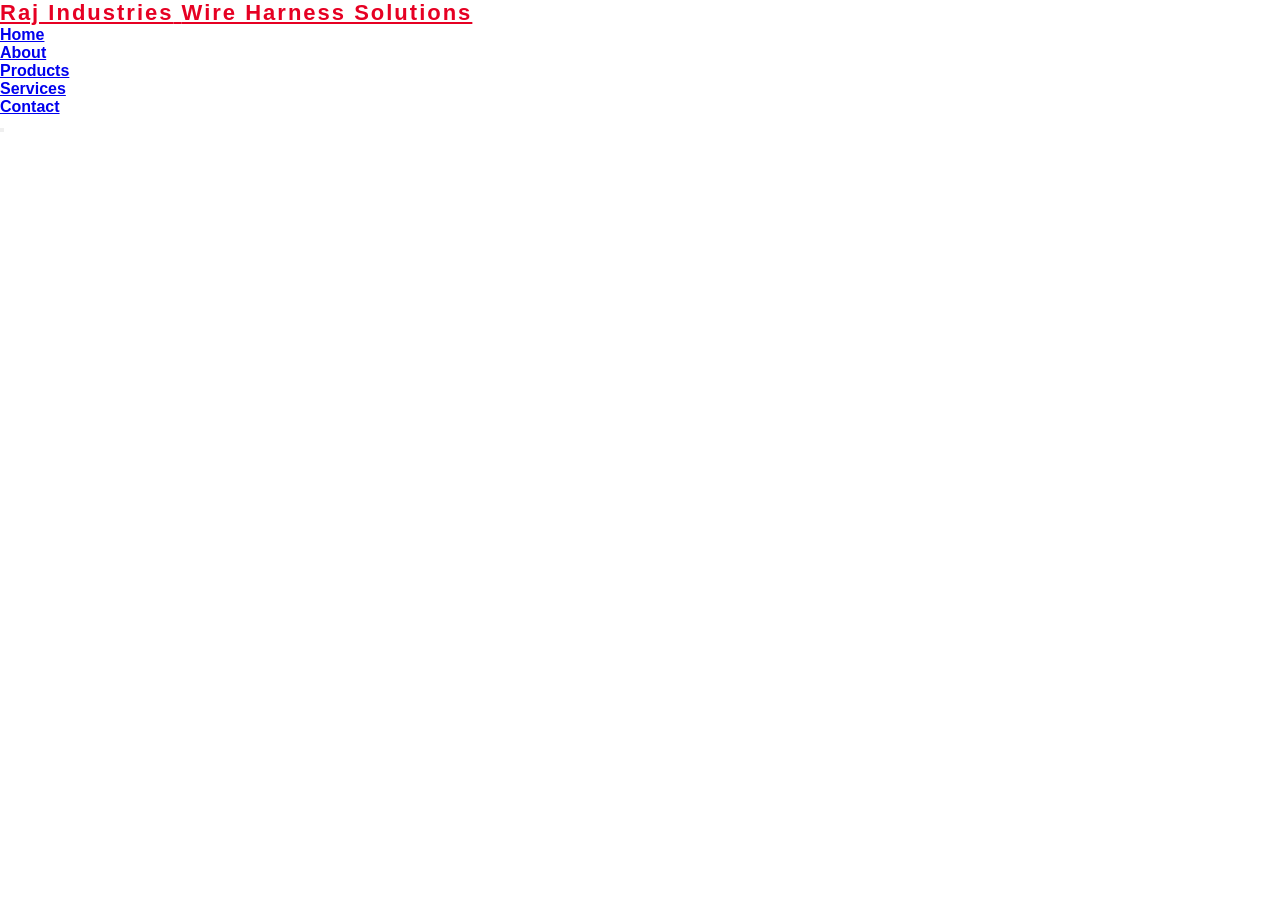
<file: header.html>
<!-- Header -->
<!-- <header class="c-page-head" role="banner">
    <div class="c-page-head__top js-page-head js-sticky-header">
        <div class="c-page-head__box">
            <div class="c-sticky-header">
                <div class="c-sticky-header__default">
                    <nav class="c-meta-nav js-meta-nav">
                        <div class="c-meta-nav__content">
                            <strong class="c-meta-nav__title" role="heading" aria-level="3">Raj Industries
                                <span class="c-meta-nav__subtitle">Connect to Future</span>
                            </strong>
                            <ul class="c-meta-nav__list">
                                <li class="c-meta-nav__item">
                                    <button class="theme-toggle c-meta-nav__link" id="themeToggle" aria-label="Toggle dark mode">
                                        <svg class="theme-toggle__icon theme-toggle__icon--sun" width="20" height="20" viewBox="0 0 20 20" fill="none">
                                            <circle cx="10" cy="10" r="4" stroke="currentColor" stroke-width="2"/>
                                            <path d="M10 2V4M10 16V18M18 10H16M4 10H2M15.66 4.34L14.24 5.76M5.76 14.24L4.34 15.66M15.66 15.66L14.24 14.24M5.76 5.76L4.34 4.34" stroke="currentColor" stroke-width="2" stroke-linecap="round"/>
                                        </svg>
                                        <svg class="theme-toggle__icon theme-toggle__icon--moon" width="20" height="20" viewBox="0 0 20 20" fill="none">
                                            <path d="M17.66 11.2C17.1 13.15 15.66 14.74 13.8 15.61C11.93 16.48 9.78 16.56 7.86 15.82C5.94 15.08 4.41 13.58 3.58 11.68C2.75 9.78 2.69 7.63 3.42 5.68C4.05 4 5.23 2.64 6.77 1.84C6.42 3.6 6.75 5.43 7.69 6.97C8.63 8.51 10.12 9.63 11.84 10.09C13.56 10.54 15.39 10.3 16.94 9.41C17.66 9.91 17.66 10.62 17.66 11.2Z" stroke="currentColor" stroke-width="2" stroke-linejoin="round"/>
                                        </svg>
                                    </button>
                                </li>
                            </ul>
                        </div>
                    </nav>
                </div>
            </div>
        </div>
    </div>

    <div class="c-page-head__bottom">
        <div class="c-page-head__box">
            <div class="c-page-head__content">
                <div class="c-page-head__brand">

                    <a href="index.html" class="c-logo js-main-logo" title="Raj Industries">
                        <svg role="img" class="c-logo__icon" aria-label="Raj Industries" viewBox="0 0 200 60">
                            <text x="10" y="35" font-family="Arial, sans-serif" font-size="28" font-weight="bold" fill="currentColor">RAJ</text>
                            <text x="10" y="52" font-family="Arial, sans-serif" font-size="10" fill="#dc3545">CONNECT TO FUTURE</text>
                        </svg>
                    </a>

                    <nav class="c-main-nav js-main-nav">
                        <ul class="c-main-nav__list c-main-nav__list--l1 js-main-nav-list">
                            <li class="c-main-nav__item c-main-nav__item--l1">
                                <a href="index.html" class="c-main-nav__link c-main-nav__link--l1" data-page="index">Home</a>
                            </li>
                            <li class="c-main-nav__item c-main-nav__item--l1">
                                <a href="about.html" class="c-main-nav__link c-main-nav__link--l1" data-page="about">About</a>
                            </li>
                            <li class="c-main-nav__item c-main-nav__item--l1">
                                
                                <a href="products.html" class="c-main-nav__link c-main-nav__link--l1" data-page="products">Products</a>
                               
                            </li>
                            <li class="c-main-nav__item c-main-nav__item--l1">
                                <a href="services.html" class="c-main-nav__link c-main-nav__link--l1" data-page="services">Services</a>
                            </li>
                            <li class="c-main-nav__item c-main-nav__item--l1">
                                <a href="contact.html" class="c-main-nav__link c-main-nav__link--l1" data-page="contact">Contact</a>
                            </li>
                        </ul>
                    </nav>

                    <button class="mobile-toggle c-main-nav__toggle js-mobile-nav-toggle" aria-label="Toggle menu">
                        <span></span>
                        <span></span>
                        <span></span>
                    </button>

                </div>
            </div>
        </div>
    </div>

    <nav class="c-mobile-nav js-mobile-nav">
        <div class="c-accordion-nav">
            <ul class="c-accordion-nav__list c-accordion-nav__list--l1">
                <li class="c-accordion-nav__item c-accordion-nav__item--l1">
                    <a href="index.html" class="c-accordion-nav__link" data-page="index">Home</a>
                </li>
                <li class="c-accordion-nav__item c-accordion-nav__item--l1">
                    <a href="about.html" class="c-accordion-nav__link" data-page="about">About</a>
                </li>
                <li class="c-accordion-nav__item c-accordion-nav__item--l1">
                    <a href="products.html" class="c-accordion-nav__link" data-page="products">Products</a>
                </li>
                <li class="c-accordion-nav__item c-accordion-nav__item--l1">
                    <a href="services.html" class="c-accordion-nav__link" data-page="services">Services</a>
                </li>
                <li class="c-accordion-nav__item c-accordion-nav__item--l1">
                    <a href="contact.html" class="c-accordion-nav__link" data-page="contact">Contact</a>
                </li>
            </ul>
        </div>
    </nav>

</header>


<-- Header -->
<!-- <header class="c-page-head" role="banner">

<div class="c-page-head__top js-page-head js-sticky-header">
<div class="c-page-head__box">
<div class="c-sticky-header">
<div class="c-sticky-header__default">

<nav class="c-meta-nav js-meta-nav">
<div class="c-meta-nav__content">

<strong class="c-meta-nav__title" role="heading" aria-level="3">
Raj Industries
<span class="c-meta-nav__subtitle">Connect to Future</span>
</strong>

<ul class="c-meta-nav__list">
<li class="c-meta-nav__item">

<button class="theme-toggle c-meta-nav__link" id="themeToggle" aria-label="Toggle dark mode">
🌙
</button>

</li>
</ul>

</div>
</nav>

</div>
</div>
</div>
</div>

<!-- bottom nav -->
<!-- <div class="c-page-head__bottom">
<div class="c-page-head__box">
<div class="c-page-head__content">
<div class="c-page-head__brand">

<a href="index.html" class="c-logo js-main-logo" title="Raj Industries">
RAJ
</a>

<nav class="c-main-nav js-main-nav">
<ul class="c-main-nav__list c-main-nav__list--l1 js-main-nav-list">

<li class="c-main-nav__item c-main-nav__item--l1">
<a href="index.html" class="c-main-nav__link c-main-nav__link--l1" data-page="index">Home</a>
</li>

<li class="c-main-nav__item c-main-nav__item--l1">
<a href="about.html" class="c-main-nav__link c-main-nav__link--l1" data-page="about">About</a>
</li>

<li class="c-main-nav__item c-main-nav__item--l1">
<a href="products.html" class="c-main-nav__link c-main-nav__link--l1" data-page="products">Products</a>
</li>

<li class="c-main-nav__item c-main-nav__item--l1">
<a href="services.html" class="c-main-nav__link c-main-nav__link--l1" data-page="services">Services</a>
</li>

<li class="c-main-nav__item c-main-nav__item--l1">
<a href="contact.html" class="c-main-nav__link c-main-nav__link--l1" data-page="contact">Contact</a>
</li>

</ul>
</nav>

<button class="mobile-toggle c-main-nav__toggle js-mobile-nav-toggle" aria-label="Toggle menu" id="mobileToggle">
<span></span>
<span></span>
<span></span>
</button>

</div>
</div>
</div>
</div> -->

<!-- MOBILE NAV -->
<!-- <nav class="c-mobile-nav js-mobile-nav" id="mobileNav">
<div class="c-accordion-nav">
<ul class="c-accordion-nav__list c-accordion-nav__list--l1">

<li><a href="index.html" class="c-accordion-nav__link">Home</a></li>
<li><a href="about.html" class="c-accordion-nav__link">About</a></li>
<li><a href="products.html" class="c-accordion-nav__link">Products</a></li>
<li><a href="services.html" class="c-accordion-nav__link">Services</a></li>
<li><a href="contact.html" class="c-accordion-nav__link">Contact</a></li>

</ul>
</div>
</nav> -->

<!-- </header>  -->

<!-- JS (only required fixes) -->
<!-- <script>
/* DARK MODE */
// const themeBtn = document.getElementById("themeToggle");
// themeBtn?.addEventListener("click", () => {
// document.body.classList.toggle("dark-mode");
// });

// /* MOBILE MENU */
// const mobileBtn = document.getElementById("mobileToggle");
// const mobileNav = document.getElementById("mobileNav");

// mobileBtn?.addEventListener("click", () => {
// mobileNav.classList.toggle("open");
// });
// </script> -->

<!-- minimal css required -->
<!-- <style>
.c-mobile-nav{display:none;}
.c-mobile-nav.open{display:block;}

.dark-mode{
background:#111;
color:#fff;
}
</style>  --> 

<!-- new header file -->

<!DOCTYPE html>
<html lang="en">

<head>
    <meta charset="UTF-8">
    <title>Raj Industries - Wire Harness Manufacturing Excellence</title>

    <!-- IMPORTANT: Correct CSS link -->
    <link rel="stylesheet" href="header.css">

    <!-- Optional: improves font rendering -->
    <meta name="viewport" content="width=device-width, initial-scale=1.0">
</head>

<body>

   

    <!-- <header class="navbar">
        
        <div class="logo">Raj Industries
           <span class="abc">connect to future</span>
                </div>

        <ul class="nav-links">
              <li><a href="index-new.html">Home</a></li>

            <li class="dropdown">
                <a href="#">Products</a>

                <div class="mega-menu">
                    
                    <div class="menu-column">
                        <h4>Wire Harnesses</h4>
                    </div>

                    <div class="menu-column">
                        <h4>Industrial Solutions </h4>
                    </div>

                    <div class="menu-column">
                        <h4>Custom Assemblies</h4>
                    </div>

                    <div class="menu-column">
                        <h4>High-Voltage Systems</h4>
                    </div>
                </div>
            </li>

            <li><a href="about.html">About Us</a></li>
            <li><a href="services.html">Services</a></li>
            <li><a href="contact.html">Contact</a></li>
        </ul>
    </header> -->
    <header class="header">
        <div class="header__container">
            <div class="header__brand">
                <a href="index.html" class="logo">
                    <span class="logo__text">Raj Industries</span>
                    <span class="logo__tagline">Wire Harness Solutions</span>
                </a>
            </div>

             <nav class="nav">
                <ul class="nav__list">
                    <li class="nav__item"><a href="index.html" class="nav__link nav__link--active"><b>Home</b></a></li>
                    <li class="nav__item"><a href="about.html" class="nav__link"><b>About</b></a></li>
                    <!-- <li class="nav__item"><a href="products.html" class="nav__link">Products</a></li> -->
                      <li class="dropdown">
                <a href="products.html"><b>Products</b></a>

                <div class="mega-menu">
                    
                    <div class="menu-column">
                        <h4>Wire Harnesses</h4>
                    </div>

                    <div class="menu-column">
                        <h4>Industrial Solutions </h4>
                    </div>

                    <div class="menu-column">
                        <h4>Custom Assemblies</h4>
                    </div>

                    <div class="menu-column">
                        <h4>High-Voltage Systems</h4>
                    </div>
                </div>
            </li>
                    <li class="nav__item"><a href="services.html" class="nav__link"><b>Services</b></a></li>
                    <li class="nav__item"><a href="contact.html" class="nav__link"><b>Contact</b></a></li>
                </ul>
            </nav>

            <button class="mobile-toggle" aria-label="Toggle menu">
                <span></span>
                <span></span>
                <span></span>
            </button>
        </div>
    </header>

    <!-- Dummy section to test scrolling -->
    <section style="height:-36vh; margin-top:56px;"></section>

</body>

</html>
</file>
<file: header.css>
/* RESET */
* {
    margin: 0;
    padding: 0;
    box-sizing: border-box;
    font-family: "Segoe UI", sans-serif;
}

body {
    overflow-x: hidden;
}

/* ================= NAVBAR ================= */
.navbar {
    position: fixed;
    top: 0;
    width: 100%;
    height: 70px;
    padding: 0 60px;
    display: flex;
    justify-content: space-between;
    align-items: center;
    background: #fff;
    z-index: 1000;
    transition: box-shadow 0.3s ease;
}
.abc {
    position: relative;
    padding-left: 10px;
    top: 19px;
    left: -181px;
    color: #0b0707;
    font-size: medium;
}

.c-meta-nav__subtitle::after {
    z-index: 1;
    position: absolute;
    top: 8px;
    left: 15px;
    display: block;
    width: 15px;
    height: 1px;
    background-color: #adadad;
    content: "";
    pointer-events: none
}

/* LOGO */
.logo {
    font-size: 22px;
    font-weight: 600;
    letter-spacing: 2px;
    color: #e60023;
}

/* NAV LINKS */
.nav-links {
    list-style: none;
    display: flex;
    align-items: center;
    gap: 35px;
}

.nav-links li {
    position: relative;
}

.nav-links a {
    text-decoration: none;
    color: #333;
    font-size: 14px;
    letter-spacing: 0.5px;
    position: relative;
    padding: 5px 0;
}

/* UNDERLINE ANIMATION */
.nav-links a::after {
    content: "";
    position: absolute;
    left: 0;
    bottom: -6px;
    width: 0;
    height: 2px;
    background: #e60023;
    transition: width 0.3s ease;
}

.nav-links a:hover::after {
    width: 100%;
}

/* ================= MEGA MENU ================= */
.dropdown {
    position: relative;
}

/* Popup container */
.mega-menu {
    position: absolute;
    top: 63px;
    left: -242%;
    transform: translate(-50%, 20px);
    width: 100vw;
    background:rgb(90, 90, 90);
    padding: 45px 120px;
    display: flex;
    gap: 111px;
    opacity: 0;
    visibility: hidden;
    transition: all 0.35s ease;
    box-shadow: 0 25px 45px rgba(0, 0, 0, 0.12);
    z-index: 999;
}

/* Show popup on hover */
.dropdown:hover .mega-menu {
    opacity: 1;
    visibility: visible;
    transform: translate(-50%, 0);
}


/* Menu columns */
.menu-column h4 {
    font-size: 24px;
    margin-bottom: 15px;
    color: hwb(0 95% 2%);
    letter-spacing: 1.5px;
    /* font-style: ; */
    /* text-transform: uppercase; */
}
.menu-column h4:hover{
    color: #e60023;
    display: block;
    filter: drop-shadow(0 0 10px #ca4848);

}


.menu-column a {
    display: block;
    text-decoration: none;
    font-size: 14px;
    color: #555;
    margin-bottom: 12px;
    transition: color 0.25s ease;
}

.menu-column a:hover {
    color: #211214;
}

/* ================= HERO SECTION ================= */
.hero {
    height: 100vh;
    background: url("images/hero.jpg") center / cover no-repeat;
    position: relative;
    display: flex;
    align-items: center;
    padding-left: 80px;
}

/* Dark overlay */
.hero-overlay {
    position: absolute;
    inset: 0;
    background: rgba(0, 0, 0, 0.6);
}

/* Hero text */
.hero-content {
    position: relative;
    color: #fff;
    max-width: 600px;
}

/* Text animations */
.small-title {
    font-size: 13px;
    letter-spacing: 2px;
    opacity: 0;
    animation: fadeUp 1s forwards;
}

.hero-title {
    font-size: 52px;
    margin: 14px 0;
    font-weight: 500;
    opacity: 0;
    animation: fadeUp 1s 0.3s forwards;
}

.hero-desc {
    font-size: 16px;
    line-height: 1.7;
    opacity: 0;
    animation: fadeUp 1s 0.6s forwards;
}

/* Animation keyframes */
@keyframes fadeUp {
    from {
        transform: translateY(40px);
        opacity: 0;
    }

    to {
        transform: translateY(0);
        opacity: 1;
    }
}

/* ================= RESPONSIVE ================= */
@media (max-width: 992px) {
    .nav-links {
        display: none;
    }

    .hero-title {
        font-size: 38px;
    }

    .hero {
        padding-left: 40px;
    }
}
</file>
